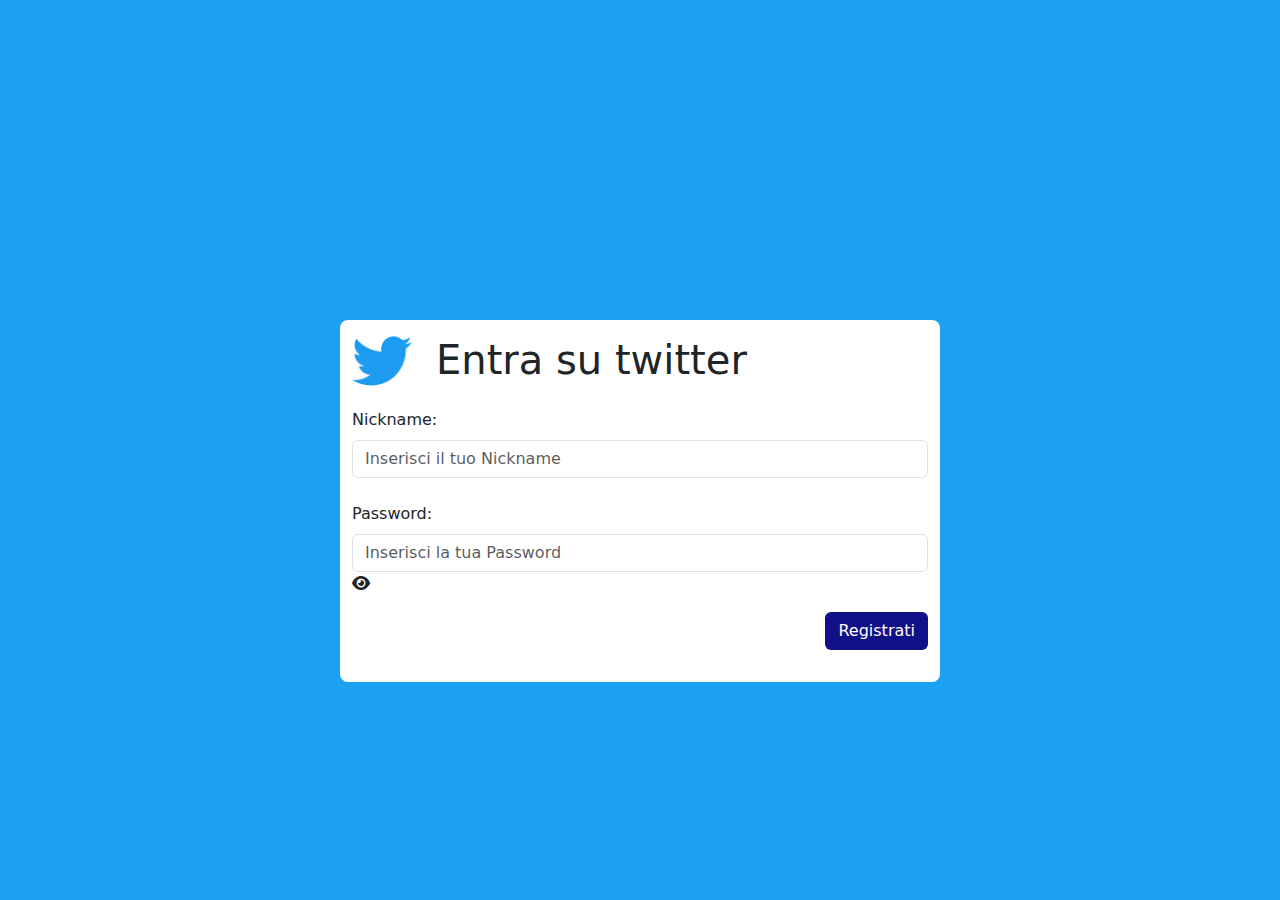
<file: index.html>
<!DOCTYPE html>
<html lang="en">

<head>
    <meta charset="UTF-8">
    <meta name="viewport" content="width=device-width, initial-scale=1.0">
    <title>Document</title>
    <link href="https://cdn.jsdelivr.net/npm/bootstrap@5.3.3/dist/css/bootstrap.min.css" rel="stylesheet"
        integrity="sha384-QWTKZyjpPEjISv5WaRU9OFeRpok6YctnYmDr5pNlyT2bRjXh0JMhjY6hW+ALEwIH" crossorigin="anonymous">

       <!--Aggiunto x occhio psw, è FONT AWESOME--> <link rel="stylesheet" href="https://cdnjs.cloudflare.com/ajax/libs/font-awesome/6.5.2/css/all.min.css">

    <link rel="stylesheet" href="css/style.css">
</head>

<body>


    <!-- CREARE UN'INTERFACCIA DI TWITTER NELLA QUALE CI SI PUò REGISTRARE.(USERNAME : MIN 4 CARATTERI, MAX 15; / PASSWORD: ALMENO 1 MINUSCOLA, ALMENO 1 MAIUSCOLA, ALMENO 1 NUMERO, ALMENO 1 CARATTERE SPECIALE, MINIMO 8 CARATTERI). CONSIGLIO: REGEX
UNA VOLTA REGISTRATO L'UTENTE VIENE SALVATO IN LOCAL STORAGE E SARà REINDIRIZZATO A UNA PAGINA CHE RIPORTERà IL SUO USERNAME E DOVE POTRà SCRIVERE E POSTARE UN TWEET DI MASSIMO 50 CARATTERI, ALL'INVIO DEL TWEET, QUESTO VERRà STAMPATO SOTTO AL FORM CON TANTO DI NOME UTENTE E ORA DI PUBBLICAZIONE, SARà ANCHE PRESENTE UN BOTTONE DI LOGOUT CHE AL CLICK PRENDERà USERNAME, PASSWORD E TUTTI I TWEET POSTATI DALL'UTENTE E LI SALVERà SU UN FILE JSON(FINTO DB) TRAMITE JSON-SERVER 
- PUNTI IN PIù SE VIENE AGGIUNTO UN CONTATORE DI CARATTERI RIMANENTI MAN MAN CHE SI AGGIORNA E CHE L'UTENTE SCRIVE IL TWEET
- SE VIENE AGGIUNGO ANCHE UN AVATAR DI DEFAULT PER L'UTENTE M CHE VERRà VISUALIZZATO AFFIANCO DELLO USERNAME NELLA PAGINA DEL TWEET-->

    <div class="container">
        <div class="row mt-5 justify-content-center">
            <div class="col-lg-12">
                <form action="paginaTwit.html">
                    <div class="primaRiga">
                    <img src="img/logo.png" alt="logoTwitter" id="logo">
                    <h1 class="mb-4">Entra su twitter</h1>
                    </div>
                   

                    <label class="form-label" for="nickname">Nickname:</label>
                    <input class="form-control" type="text" id="nickname" placeholder="Inserisci il tuo Nickname">
                    <div id="erroriUtente" class="erroreUt"></div>

                    <label class="form-label mt-4" for="password">Password:</label>
                    <input class="form-control" type="password" id="password" placeholder="Inserisci la tua Password">
                  <!--Aggiunto (immagine occhio x visibilità psw)-->    <i class="fa-eye-slash fas fa-eye toggle-password" onclick="togglePasswordVisibility()"></i>
                    <div id="erroriPassword" class="errorePass"></div>


                    <button class="btn d-block ms-auto mt-3" id="bntRegistrati">Registrati</button>  

                     
                    </div> 
                </form>
            </div>
        </div>
    </div>







    <script src="js/script01.js"></script>
    <script src="js/script02.js"></script>
</body>

</html>
</file>
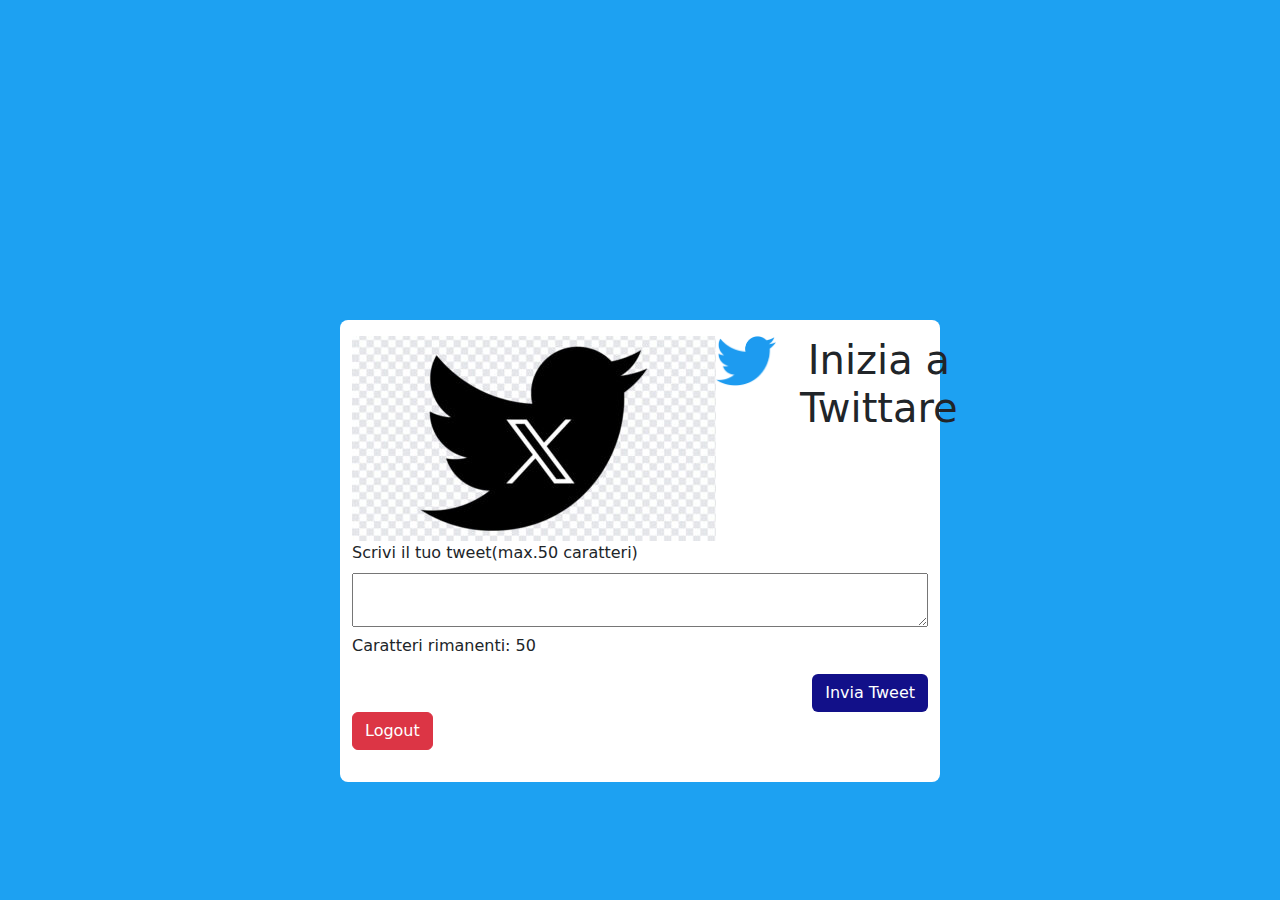
<file: paginaTwit.html>
<!DOCTYPE html>
<html lang="en">

<head>
    <meta charset="UTF-8">
    <meta name="viewport" content="width=device-width, initial-scale=1.0">
    <title>Document</title>
    <link href="https://cdn.jsdelivr.net/npm/bootstrap@5.3.3/dist/css/bootstrap.min.css" rel="stylesheet"
        integrity="sha384-QWTKZyjpPEjISv5WaRU9OFeRpok6YctnYmDr5pNlyT2bRjXh0JMhjY6hW+ALEwIH" crossorigin="anonymous">
    <link rel="stylesheet" href="css/style2.css">
</head>

<body>


    <div class="container">
        <div class="row mt-5 justify-content-center">
            <div class="col-lg-12">
                <form action="">
                    <div class="primaRiga">
                        <img src="./img/logouccellino.jpg" alt="logo">
                        <img src="img/logo.png" alt="logoTwitter" id="logo">
                        <h1 class="mb-4">Inizia a Twittare</h1>
                    </div>


                    <label class="form-label" for="nickname">Scrivi il tuo tweet(max.50 caratteri)</label>
                    <br>
                    <textarea name="text-area" id="textArea" class="textArea " maxlength="50"></textarea>
                    <p>Caratteri rimanenti: <span id="conteggio">50</span></p>


                    <button class="btn d-block ms-auto mt-3" id="bntTweet" type="button">Invia Tweet</button>
                    <div id="post" class="postClass"></div>
                    <button class="btn d-block btn-danger"" id="btnLogout">Logout</button> 
            </div>
            </form>
        </div>
    </div> 
    </div>

    <script src="js/script02.js"></script>
   
</body>

</html>
</file>
<file: css/style.css>
*{
    box-sizing: border-box;
}

body{
    background-color: #1DA1F2;
}

.container{
    background-color: rgb(255, 255, 255);
    max-width: 600px;
    /* margin: auto; */
    border-radius: 0.5rem;
    /* display: flex; */
    align-items: center;
    margin-top: 20rem;
    padding-bottom: 2rem;
}

h1{
    margin-left: 1.5rem;
}

#logo{
    height: 50px;
    width: 60px;

}

.primaRiga{
    padding-top: 1rem;
    display: flex;
   
}

.form{
   margin: 1.5rem;
    padding-top: 2rem;
}

#bntRegistrati{
    background-color: #121089;
    color: white;
}

.erroreUt{
    color: red;
    

}

.errorePass{
    color: red;
    display: flex;
    justify-content: start;

}

   


.toggle-password {
    width: 20px; /* Regola la larghezza dell'immagine */
    height: 20px; /* Regola l'altezza dell'immagine */
    cursor: pointer;
}
</file>
<file: css/style2.css>
*{
    box-sizing: border-box;
}

body{
    background-color: #1DA1F2;
}

.container{
    background-color: rgb(255, 255, 255);
    max-width: 600px;
    /* margin: auto; */
    border-radius: 0.5rem;
    /* display: flex; */
    align-items: center;
    margin-top: 20rem;
    padding-bottom: 2rem;
}

h1{
    margin-left: 1.5rem;
}

#logo{
    height: 50px;
    width: 60px;

}

.primaRiga{
    padding-top: 1rem;
    display: flex;
   
}

.form{
   margin: 1.5rem;
    padding-top: 2rem;
}

#bntRegistrati{
    background-color: #121089;
    color: white;
}

.classeErrori{
    color: red;
}
 
.textArea{ 
    width: 36rem;
}

.postClass{
    border: #1DA1F2;
    border-radius: 2rem;
    border-color: #1DA1F2;
}

#bntTweet{
    background-color: #121089;
    color: white;
}

.mb-4{
    text-align: center;
}
</file>
